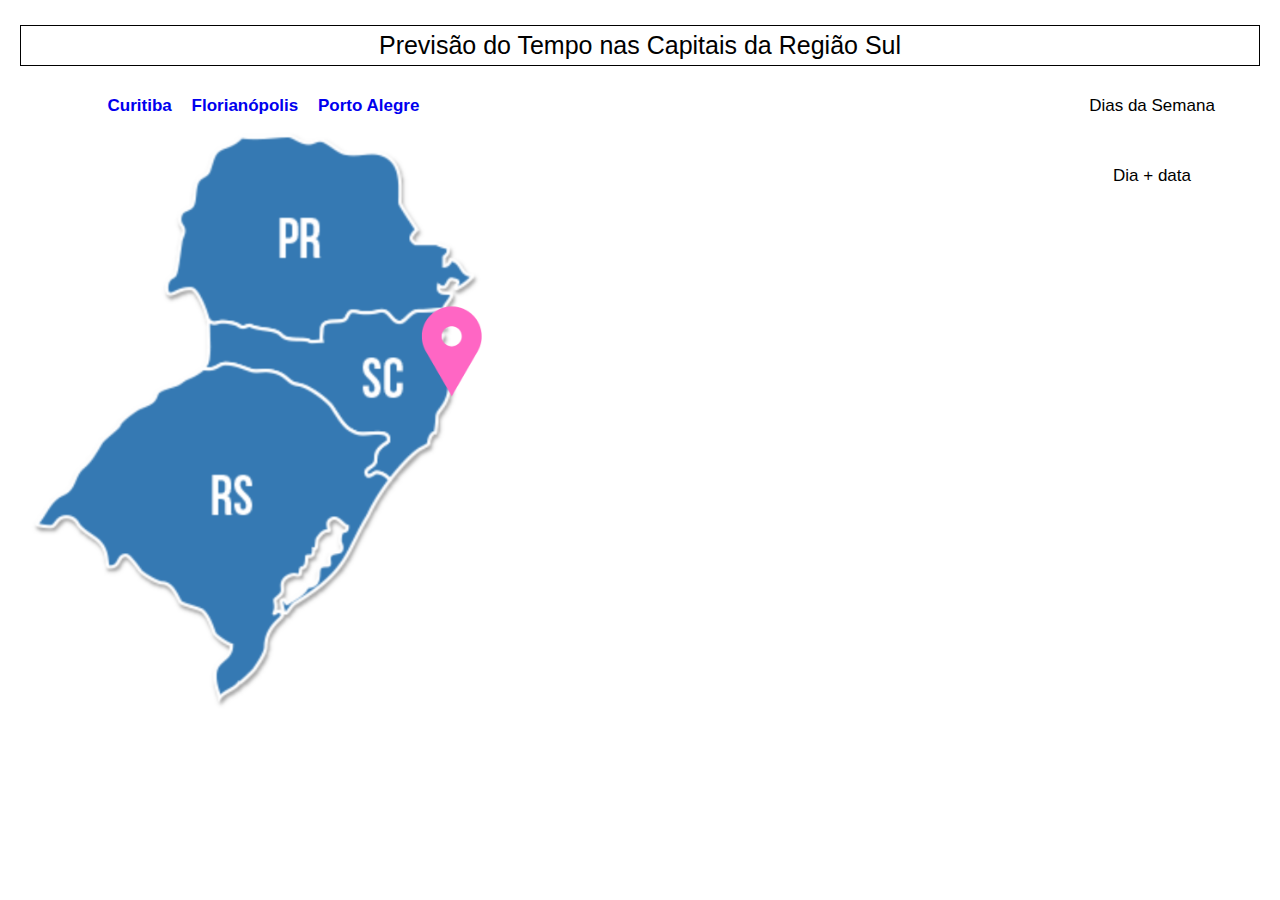
<file: index.html>
<!DOCTYPE html>
<html lang="en">

<head>
    <meta charset="UTF-8">
    <meta http-equiv="X-UA-Compatible" content="IE=edge">
    <meta name="viewport" content="width=device-width, initial-scale=1.0">
    <link rel="stylesheet" href="./assest/style.css">
    <title>Previsão do Tempo</title>
</head>

<body>
    <header class="header">
        <div class="cabecalho">
            <p class="titulo1">
                Previsão do Tempo nas Capitais da Região Sul
            </p>
        </div>
    </header>
    <main class="main">
        <div class="coluna1">
            <div class="coluna1Child">
                <div class="radio">
                    <a href="./assest/pageCurtiba.html" id="idCuritiba" class="link">Curitiba</a>
                    <a href="./index.html" id="idIndex" class="link">Florianópolis</a>
                    <a href="./assest/pagePortoAlegre.html" id="idPortoAlegre" class="link">Porto Alegre</a>
                    <!-- <input type="radio" class="selectRadio" name="nmCidade" id="idCuritiba">
                    <label for="idCuritiba">Curitiba</label>
                    <input type="radio" class="selectRadio" name="nmCidade" id="idFlorianopolis">
                    <label for="idFlorianopolis">Florianópolis</label>
                    <input type="radio" class="selectRadio" name="nmCidade" id="idPortoAlegre">
                    <label for="idPortoAlegre">Porto Alegre</label> -->
                </div>
                <div class="images">
                    <img class="imageCidade" src="./assest/images/FNL.png" alt="Foto da região sul com com pin em Florianópolis" >
                </div>
            </div>
        </div>
        <div class="coluna2">
            <div class="coluna2Child">
                <div class="nomeCidade">
                    <output class="nomeCidade" id="nomeCidade"></output>
                </div>
                <div class="divDataCidade">
                    <output class="dataCidade" id="dataCidade"></output>
                </div>
                <div class="conjunto1">
                    <div class="tempCidade">
                        <output class="tempCidade" id="tempCidade"></output>
                    </div>
                    <div class="imageTemp">
                        <img class="mainImage" src="./assest/images/sol.png" alt="Imagem Sol" id="idImageSol" hidden>
                        <img class="mainImage" src="./assest/images/chuva.png" alt="Imagem Chuva" id="idImageChuva" hidden>
                        <img class="mainImage" src="./assest/images/nublado.png" alt="Imagem Nublado" id="idImageNublado" hidden>
                        <img class="mainImage" src="./assest/images/solEnuvem.png" alt="Imagem Sol/Nuvem" id="idImageTempoLimpo" hidden>
                    </div>
                </div>
                <div class="maxMin">
                    <output class="tempCidadeMain" id="tempCidadeMax"></output>
                    <output class="tempCidadeMain" id="tempCidadeMin"></output>
                </div>
            </div>
        </div>
        <div class="coluna3">
            <div class="coluna3Child">
                <div class="pSemana">
                    <p class="fraseSemana">
                        Dias da Semana
                    </p>
                </div>
                <div class="diasSemana">
                    <div class="conjuntoSec">
                        <div class="nomeDia">
                            <output class="dataDiaSemana" id="dataDiaSemana1">Dia + data</output>
                        </div>
                        <div class="box">
                            <div class="boxImage">
                                <img class="secImage" src="./assest/images/sol.png" alt="Imagem Sol" id="idImageSol1" hidden>
                                <img class="secImage" src="./assest/images/chuva.png" alt="Imagem Chuva" id="idImageChuva1"
                                    hidden>
                                <img class="secImage" src="./assest/images/nublado.png" alt="Imagem Nublado" id="idImageNublado1"
                                    hidden>
                                <img class="secImage" src="./assest/images/solEnuvem.png" alt="Imagem Tempo Limpo"
                                    id="idImageTempoLimpo1" hidden>
                            </div>
                            <div class="infoSec">
                                <div class="max">
                                    <output class="tempCidadeMax" id="tempCidadeMax1"></output>
                                </div>
                                <div class="min">
                                    <output class="tempCidadeMin" id="tempCidadeMin1"></output>
                                </div>
                            </div>
                        </div>
                    </div>
                    <div class="conjuntoSec">
                        <div class="nomeDia">
                            <output class="dataDiaSemana" id="dataDiaSemana2"></output>
                        </div>
                        <div class="box">
                            <div class="boxImage">
                                <img class="secImage" src="./assest/images/sol.png" alt="Imagem Sol" id="idiImageSol2" hidden>
                                <img class="secImage" src="./assest/images/chuva.png" alt="Imagem Chuva" id="idImageChuva2" hidden>
                                <img class="secImage" src="./assest/images/nublado.png" alt="Imagem Nublado" id="idImageNublado2" hidden>
                                <img class="secImage" src="./assest/images/solEnuvem.png" alt="Imagem Sol/Nuvem" id="idImageTempoLimpo2" hidden>
                            </div>
                            <div class="infoSec">
                                <div class="max">
                                    <output class="tempCidadeMax" id="tempCidadeMax2"></output>
                                </div>
                                <div class="min">
                                    <output class="tempCidadeMin" id="tempCidadeMin2"></output>
                                </div>
                            </div>
                        </div>
                    </div>
                    <div class="conjuntoSec">
                        <div class="nomeDia">
                            <output class="dataDiaSemana" id="dataDiaSemana3"></output>
                        </div>
                        <div class="box">
                            <div class="boxImage">
                                <img class="secImage" src="./assest/images/sol.png" alt="Imagem Sol" id="idImageSol3" hidden>
                                <img class="secImage" src="./assest/images/chuva.png" alt="Imagem Chuva" id="idImageChuva3"
                                    hidden>
                                <img class="secImage" src="./assest/images/nublado.png" alt="Imagem Nublado" id="idImageNublado3"
                                    hidden>
                                <img class="secImage" src="./assest/images/solEnuvem.png" alt="Imagem Sol/Nuvem"
                                    id="idImageTempoLimpo3" hidden>
                            </div>
                            <div class="infoSec">
                                <div class="max">
                                    <output class="tempCidadeMax" id="tempCidadeMax3"></output>
                                </div>
                                <div class="min">
                                    <output class="tempCidadeMin" id="tempCidadeMin3"></output>
                                </div>
                            </div>
                        </div>
                    </div>
                    <div class="conjuntoSec">
                        <div class="nomeDia">
                            <output class="dataDiaSemana" id="dataDiaSemana4"></output>
                        </div>
                        <div class="box">
                            <div class="boxImage">
                                <img class="secImage" src="./assest/images/sol.png" alt="Imagem Sol" id="idImageSol4" hidden>
                                <img class="secImage" src="./assest/images/chuva.png" alt="Imagem Chuva" id="idImageChuva4" hidden>
                                <img class="secImage" src="./assest/images/nublado.png" alt="Imagem Nublado" id="idImageNublado4" hidden>
                                <img class="secImage" src="./assest/images/solEnuvem.png" alt="Imagem Sol/Nuvem" id="idImageTempoLimpo4" hidden>
                            </div>
                            <div class="infoSec">
                                <div class="max">
                                    <output class="tempCidadeMax" id="tempCidadeMax4"></output>
                                </div>
                                <div class="min">
                                    <output class="tempCidadeMin" id="tempCidadeMin4"></output>
                                </div>
                            </div>
                        </div>
                    </div>
                </div>
            </div>
        </div>
    </main>
</body>
<script>
    //415add6

    //https://api.hgbrasil.com/weather?woeid=90200648


    //API - Application Programing Interface
    //Endpoint - Endereço dentro do servidor 

    (function () {
        //AJAX
        var xhr = new XMLHttpRequest();

        xhr.open("GET", "https://api.hgbrasil.com/weather?format=json-cors&woeid=90200648")

        xhr.addEventListener("load", function () {
            var resposta = xhr.responseText;
            transformarTempo(resposta)
        })

        xhr.send()

        console.log()
    })()

    function transformarTempo(tempoJson) {
        //console.log(tempoJson);

        let tempoObj = JSON.parse(tempoJson);

        console.log(tempoObj.results);
        console.log(tempoObj.results.forecast[0]);
        // tempoObj.value.forEach(function(dados){
        //     diaHoje = tempoHoje + dados.date + "; "
        // })
        // console.log(diaHoje);

        //Coluna Princial
        document.getElementById("nomeCidade").value = tempoObj.results.city
        document.getElementById("dataCidade").value = tempoObj.results.forecast[0].date + " - " + tempoObj.results.forecast[0].weekday
        document.getElementById("tempCidade").value = tempoObj.results.temp + "ºC"
        document.getElementById("tempCidadeMax").value = tempoObj.results.forecast[0].max + "ºC"
        document.getElementById("tempCidadeMin").value = tempoObj.results.forecast[0].min + "ºC"

        if (tempoObj.results.forecast[0].description == "Tempo limpo") {
            document.getElementById("idImageTempoLimpo").hidden = false
        }
        if (tempoObj.results.forecast[0].description == "Tempo Nublado" || tempoObj.results.forecast[0].description == "Parcialmente nublado") {
            document.getElementById("idImageNublado").hidden = false
        }
        if (tempoObj.results.forecast[0].description == "Chuva" || tempoObj.results.forecast[0].description == "Chuvas esparsas") {
            document.getElementById("idImageChuva").hidden = false
        }
        if (tempoObj.results.forecast[0].description == "Ensolarado") {
            document.getElementById("idImageSol").hidden = false
        }

        //Coluna direta
        
        //Dia 1
            document.getElementById("dataDiaSemana1").value = tempoObj.results.forecast[1].date + " - " + tempoObj.results.forecast[1].weekday
            document.getElementById("tempCidadeMax1").value = tempoObj.results.forecast[1].max + "ºC"
            document.getElementById("tempCidadeMin1").value = tempoObj.results.forecast[1].min + "ºC"

            if (tempoObj.results.forecast[1].description == "Tempo limpo") {
                document.getElementById("idImageTempoLimpo1").hidden = false
            }
            if (tempoObj.results.forecast[1].description == "Tempo nublado" || tempoObj.results.forecast[1].description == "Parcialmente nublado") {
                document.getElementById("idImageNublado1").hidden = false
            }
            if (tempoObj.results.forecast[1].description == "Chuva" || tempoObj.results.forecast[1].description == "Chuvas esparsas") {
                document.getElementById("idImageChuva1").hidden = false
            }
            if (tempoObj.results.forecast[1].description == "Ensolarado") {
                document.getElementById("idImageSol1").hidden = false
            }

            //Dia 2
            document.getElementById("dataDiaSemana2").value = tempoObj.results.forecast[2].date + " - " + tempoObj.results.forecast[2].weekday
            document.getElementById("tempCidadeMax2").value = tempoObj.results.forecast[2].max + "ºC"
            document.getElementById("tempCidadeMin2").value = tempoObj.results.forecast[2].min + "ºC"

            if (tempoObj.results.forecast[2].description == "Tempo limpo") {
                document.getElementById("idImageTempoLimpo2").hidden = false
            }
            if (tempoObj.results.forecast[2].description == "Tempo nublado" || tempoObj.results.forecast[2].description == "Parcialmente nublado") {
                document.getElementById("idImageNublado2").hidden = false
            }
            if (tempoObj.results.forecast[2].description == "Chuva" || tempoObj.results.forecast[2].description == "Chuvas esparsas") {
                document.getElementById("idImageChuva2").hidden = false
            }
            if (tempoObj.results.forecast[2].description == "Ensolarado") {
                document.getElementById("idImageSol2").hidden = false
            }

            //Dia 3
            document.getElementById("dataDiaSemana3").value = tempoObj.results.forecast[3].date + " - " + tempoObj.results.forecast[3].weekday
            document.getElementById("tempCidadeMax3").value = tempoObj.results.forecast[3].max + "ºC"
            document.getElementById("tempCidadeMin3").value = tempoObj.results.forecast[3].min + "ºC"

            if (tempoObj.results.forecast[3].description == "Tempo limpo") {
                document.getElementById("idImageTempoLimpo3").hidden = false
            }
            if (tempoObj.results.forecast[3].description == "Tempo nublado" || tempoObj.results.forecast[3].description == "Parcialmente nublado") {
                document.getElementById("idImageNublado3").hidden = false
            }
            if (tempoObj.results.forecast[3].description == "Chuva" || tempoObj.results.forecast[3].description == "Chuvas esparsas") {
                document.getElementById("idImageChuva3").hidden = false
            }
            if (tempoObj.results.forecast[3].description == "Ensolarado") {
                document.getElementById("idImageSol3").hidden = false
            }

            //Dia 4
            document.getElementById("dataDiaSemana4").value = tempoObj.results.forecast[4].date + " - " + tempoObj.results.forecast[4].weekday
            document.getElementById("tempCidadeMax4").value = tempoObj.results.forecast[4].max + "ºC"
            document.getElementById("tempCidadeMin4").value = tempoObj.results.forecast[4].min + "ºC"

            if (tempoObj.results.forecast[4].description == "Tempo limpo") {
                document.getElementById("idImageTempoLimpo4").hidden = false
            }
            if (tempoObj.results.forecast[4].description == "Tempo ublado" || tempoObj.results.forecast[4].description == "Parcialmente nublado") {
                document.getElementById("idImageNublado4").hidden = false
            }
            if (tempoObj.results.forecast[4].description == "Chuva" || tempoObj.results.forecast[4].description == "Chuvas esparsas") {
                document.getElementById("idImageChuva4").hidden = false
            }
            if (tempoObj.results.forecast[4].description == "Ensolarado") {
                document.getElementById("idImageSol4").hidden = false
            }


    }
</script>

</html>
</file>
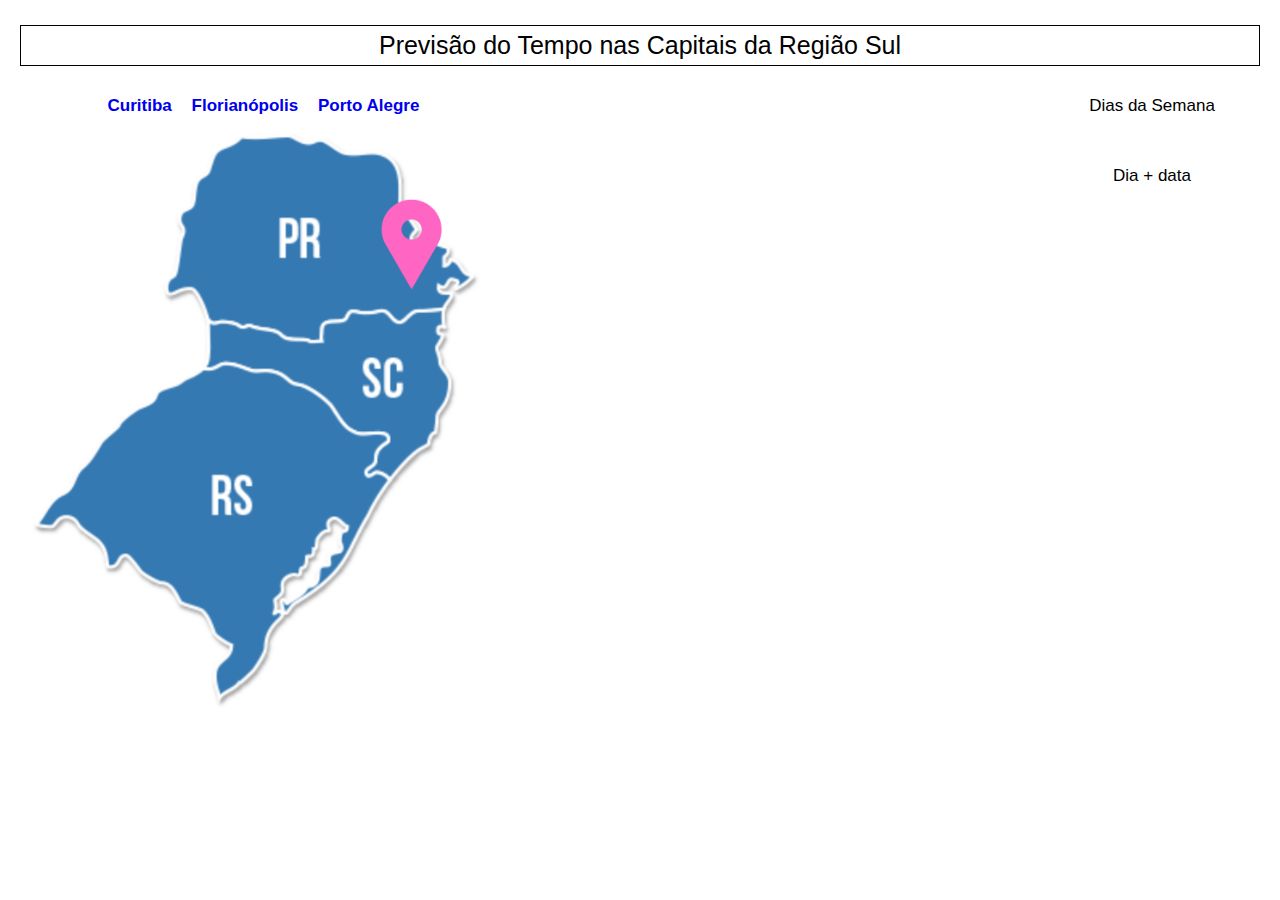
<file: pageCurtiba.html>
<!DOCTYPE html>
<html lang="en">

<head>
    <meta charset="UTF-8">
    <meta http-equiv="X-UA-Compatible" content="IE=edge">
    <meta name="viewport" content="width=device-width, initial-scale=1.0">
    <link rel="stylesheet" href="./style.css">
    <title>Previsão do Tempo</title>
</head>

<body>
    <header class="header">
        <div class="cabecalho">
            <p class="titulo1">
                Previsão do Tempo nas Capitais da Região Sul
            </p>
        </div>
    </header>
    <main class="main">
        <div class="coluna1">
            <div class="coluna1Child">
                <div class="radio">
                    <a href="./pageCurtiba.html" id="idCuritiba" class="link">Curitiba</a>
                    <a href="./index.html" id="idIndex" class="link">Florianópolis</a>
                    <a href="./pagePortoAlegre.html" id="idPortoAlegre" class="link">Porto Alegre</a>
                    <!-- <input type="radio" class="selectRadio" name="nmCidade" id="idCuritiba">
                    <label for="idCuritiba">Curitiba</label>
                    <input type="radio" class="selectRadio" name="nmCidade" id="idFlorianopolis">
                    <label for="idFlorianopolis">Florianópolis</label>
                    <input type="radio" class="selectRadio" name="nmCidade" id="idPortoAlegre">
                    <label for="idPortoAlegre">Porto Alegre</label> -->
                </div>
                <div class="images">
                    <img class="imageCidade" src="./images/CTB.png" alt="Foto da região sul com com pin em Florianópolis" >
                </div>
            </div>
        </div>
        <div class="coluna2">
            <div class="coluna2Child">
                <div class="nomeCidade">
                    <output class="nomeCidade" id="nomeCidade"></output>
                </div>
                <div class="divDataCidade">
                    <output class="dataCidade" id="dataCidade"></output>
                </div>
                <div class="conjunto1">
                    <div class="tempCidade">
                        <output class="tempCidade" id="tempCidade"></output>
                    </div>
                    <div class="imageTemp">
                        <img class="mainImage" src="./images/sol.png" alt="Imagem Sol" id="idImageSol" hidden>
                        <img class="mainImage" src="./images/chuva.png" alt="Imagem Chuva" id="idImageChuva" hidden>
                        <img class="mainImage" src="./images/nublado.png" alt="Imagem Nublado" id="idImageNublado" hidden>
                        <img class="mainImage" src="./images/solEnuvem.png" alt="Imagem Sol/Nuvem" id="idImageTempoLimpo" hidden>
                    </div>
                </div>
                <div class="maxMin">
                    <output class="tempCidadeMain" id="tempCidadeMax"></output>
                    <output class="tempCidadeMain" id="tempCidadeMin"></output>
                </div>
            </div>
        </div>
        <div class="coluna3">
            <div class="coluna3Child">
                <div class="pSemana">
                    <p class="fraseSemana">
                        Dias da Semana
                    </p>
                </div>
                <div class="diasSemana">
                    <div class="conjuntoSec">
                        <div class="nomeDia">
                            <output class="dataDiaSemana" id="dataDiaSemana1">Dia + data</output>
                        </div>
                        <div class="box">
                            <div class="boxImage">
                                <img class="secImage" src="./images/sol.png" alt="Imagem Sol" id="idImageSol1" hidden>
                                <img class="secImage" src="./images/chuva.png" alt="Imagem Chuva" id="idImageChuva1"
                                    hidden>
                                <img class="secImage" src="./images/nublado.png" alt="Imagem Nublado" id="idImageNublado1"
                                    hidden>
                                <img class="secImage" src="./images/solEnuvem.png" alt="Imagem Tempo Limpo"
                                    id="idImageTempoLimpo1" hidden>
                            </div>
                            <div class="infoSec">
                                <div class="max">
                                    <output class="tempCidadeMax" id="tempCidadeMax1"></output>
                                </div>
                                <div class="min">
                                    <output class="tempCidadeMin" id="tempCidadeMin1"></output>
                                </div>
                            </div>
                        </div>
                    </div>
                    <div class="conjuntoSec">
                        <div class="nomeDia">
                            <output class="dataDiaSemana" id="dataDiaSemana2"></output>
                        </div>
                        <div class="box">
                            <div class="boxImage">
                                <img class="secImage" src="./images/sol.png" alt="Imagem Sol" id="idiImageSol2" hidden>
                                <img class="secImage" src="./images/chuva.png" alt="Imagem Chuva" id="idImageChuva2" hidden>
                                <img class="secImage" src="./images/nublado.png" alt="Imagem Nublado" id="idImageNublado2" hidden>
                                <img class="secImage" src="./images/solEnuvem.png" alt="Imagem Sol/Nuvem" id="idImageTempoLimpo2" hidden>
                            </div>
                            <div class="infoSec">
                                <div class="max">
                                    <output class="tempCidadeMax" id="tempCidadeMax2"></output>
                                </div>
                                <div class="min">
                                    <output class="tempCidadeMin" id="tempCidadeMin2"></output>
                                </div>
                            </div>
                        </div>
                    </div>
                    <div class="conjuntoSec">
                        <div class="nomeDia">
                            <output class="dataDiaSemana" id="dataDiaSemana3"></output>
                        </div>
                        <div class="box">
                            <div class="boxImage">
                                <img class="secImage" src="./images/sol.png" alt="Imagem Sol" id="idImageSol3" hidden>
                                <img class="secImage" src="./images/chuva.png" alt="Imagem Chuva" id="idImageChuva3"
                                    hidden>
                                <img class="secImage" src="./images/nublado.png" alt="Imagem Nublado" id="idImageNublado3"
                                    hidden>
                                <img class="secImage" src="./images/solEnuvem.png" alt="Imagem Sol/Nuvem"
                                    id="idImageTempoLimpo3" hidden>
                            </div>
                            <div class="infoSec">
                                <div class="max">
                                    <output class="tempCidadeMax" id="tempCidadeMax3"></output>
                                </div>
                                <div class="min">
                                    <output class="tempCidadeMin" id="tempCidadeMin3"></output>
                                </div>
                            </div>
                        </div>
                    </div>
                    <div class="conjuntoSec">
                        <div class="nomeDia">
                            <output class="dataDiaSemana" id="dataDiaSemana4"></output>
                        </div>
                        <div class="box">
                            <div class="boxImage">
                                <img class="secImage" src="./images/sol.png" alt="Imagem Sol" id="idImageSol4" hidden>
                                <img class="secImage" src="./images/chuva.png" alt="Imagem Chuva" id="idImageChuva4" hidden>
                                <img class="secImage" src="./images/nublado.png" alt="Imagem Nublado" id="idImageNublado4" hidden>
                                <img class="secImage" src="./images/solEnuvem.png" alt="Imagem Sol/Nuvem" id="idImageTempoLimpo4" hidden>
                            </div>
                            <div class="infoSec">
                                <div class="max">
                                    <output class="tempCidadeMax" id="tempCidadeMax4"></output>
                                </div>
                                <div class="min">
                                    <output class="tempCidadeMin" id="tempCidadeMin4"></output>
                                </div>
                            </div>
                        </div>
                    </div>
                </div>
            </div>
        </div>
    </main>
</body>
<script>
    //415add6

    //https://api.hgbrasil.com/weather?woeid=90200648


    //API - Application Programing Interface
    //Endpoint - Endereço dentro do servidor 

    (function () {
        //AJAX
        var xhr = new XMLHttpRequest();

        xhr.open("GET", "https://api.hgbrasil.com/weather?format=json-cors&woeid=455822")

        xhr.addEventListener("load", function () {
            var resposta = xhr.responseText;
            transformarTempo(resposta)
        })

        xhr.send()

        console.log()
    })()

    function transformarTempo(tempoJson) {
        //console.log(tempoJson);

        let tempoObj = JSON.parse(tempoJson);

        console.log(tempoObj.results);
        console.log(tempoObj.results.forecast[0]);
        // tempoObj.value.forEach(function(dados){
        //     diaHoje = tempoHoje + dados.date + "; "
        // })
        // console.log(diaHoje);

        //Coluna Princial
        document.getElementById("nomeCidade").value = tempoObj.results.city
        document.getElementById("dataCidade").value = tempoObj.results.forecast[0].date + " - " + tempoObj.results.forecast[0].weekday
        document.getElementById("tempCidade").value = tempoObj.results.temp + "ºC"
        document.getElementById("tempCidadeMax").value = tempoObj.results.forecast[0].max + "ºC"
        document.getElementById("tempCidadeMin").value = tempoObj.results.forecast[0].min + "ºC"

        if (tempoObj.results.forecast[0].description == "Tempo limpo") {
            document.getElementById("idImageTempoLimpo").hidden = false
        }
        if (tempoObj.results.forecast[0].description == "Tempo Nublado" || tempoObj.results.forecast[0].description == "Parcialmente nublado") {
            document.getElementById("idImageNublado").hidden = false
        }
        if (tempoObj.results.forecast[0].description == "Chuva" || tempoObj.results.forecast[0].description == "Chuvas esparsas") {
            document.getElementById("idImageChuva").hidden = false
        }
        if (tempoObj.results.forecast[0].description == "Ensolarado") {
            document.getElementById("idImageSol").hidden = false
        }

        //Coluna direta
        
        //Dia 1
            document.getElementById("dataDiaSemana1").value = tempoObj.results.forecast[1].date + " - " + tempoObj.results.forecast[1].weekday
            document.getElementById("tempCidadeMax1").value = tempoObj.results.forecast[1].max + "ºC"
            document.getElementById("tempCidadeMin1").value = tempoObj.results.forecast[1].min + "ºC"

            if (tempoObj.results.forecast[1].description == "Tempo limpo") {
                document.getElementById("idImageTempoLimpo1").hidden = false
            }
            if (tempoObj.results.forecast[1].description == "Tempo nublado" || tempoObj.results.forecast[1].description == "Parcialmente nublado") {
                document.getElementById("idImageNublado1").hidden = false
            }
            if (tempoObj.results.forecast[1].description == "Chuva" || tempoObj.results.forecast[1].description == "Chuvas esparsas") {
                document.getElementById("idImageChuva1").hidden = false
            }
            if (tempoObj.results.forecast[1].description == "Ensolarado") {
                document.getElementById("idImageSol1").hidden = false
            }

            //Dia 2
            document.getElementById("dataDiaSemana2").value = tempoObj.results.forecast[2].date + " - " + tempoObj.results.forecast[2].weekday
            document.getElementById("tempCidadeMax2").value = tempoObj.results.forecast[2].max + "ºC"
            document.getElementById("tempCidadeMin2").value = tempoObj.results.forecast[2].min + "ºC"

            if (tempoObj.results.forecast[2].description == "Tempo limpo") {
                document.getElementById("idImageTempoLimpo2").hidden = false
            }
            if (tempoObj.results.forecast[2].description == "Tempo nublado" || tempoObj.results.forecast[2].description == "Parcialmente nublado") {
                document.getElementById("idImageNublado2").hidden = false
            }
            if (tempoObj.results.forecast[2].description == "Chuva" || tempoObj.results.forecast[2].description == "Chuvas esparsas") {
                document.getElementById("idImageChuva2").hidden = false
            }
            if (tempoObj.results.forecast[2].description == "Ensolarado") {
                document.getElementById("idImageSol2").hidden = false
            }

            //Dia 3
            document.getElementById("dataDiaSemana3").value = tempoObj.results.forecast[3].date + " - " + tempoObj.results.forecast[3].weekday
            document.getElementById("tempCidadeMax3").value = tempoObj.results.forecast[3].max + "ºC"
            document.getElementById("tempCidadeMin3").value = tempoObj.results.forecast[3].min + "ºC"

            if (tempoObj.results.forecast[3].description == "Tempo limpo") {
                document.getElementById("idImageTempoLimpo3").hidden = false
            }
            if (tempoObj.results.forecast[3].description == "Tempo nublado" || tempoObj.results.forecast[3].description == "Parcialmente nublado") {
                document.getElementById("idImageNublado3").hidden = false
            }
            if (tempoObj.results.forecast[3].description == "Chuva" || tempoObj.results.forecast[3].description == "Chuvas esparsas") {
                document.getElementById("idImageChuva3").hidden = false
            }
            if (tempoObj.results.forecast[3].description == "Ensolarado") {
                document.getElementById("idImageSol3").hidden = false
            }

            //Dia 4
            document.getElementById("dataDiaSemana4").value = tempoObj.results.forecast[4].date + " - " + tempoObj.results.forecast[4].weekday
            document.getElementById("tempCidadeMax4").value = tempoObj.results.forecast[4].max + "ºC"
            document.getElementById("tempCidadeMin4").value = tempoObj.results.forecast[4].min + "ºC"

            if (tempoObj.results.forecast[4].description == "Tempo limpo") {
                document.getElementById("idImageTempoLimpo4").hidden = false
            }
            if (tempoObj.results.forecast[4].description == "Tempo ublado" || tempoObj.results.forecast[4].description == "Parcialmente nublado") {
                document.getElementById("idImageNublado4").hidden = false
            }
            if (tempoObj.results.forecast[4].description == "Chuva" || tempoObj.results.forecast[4].description == "Chuvas esparsas") {
                document.getElementById("idImageChuva4").hidden = false
            }
            if (tempoObj.results.forecast[4].description == "Ensolarado") {
                document.getElementById("idImageSol4").hidden = false
            }


    }
</script>

</html>
</file>
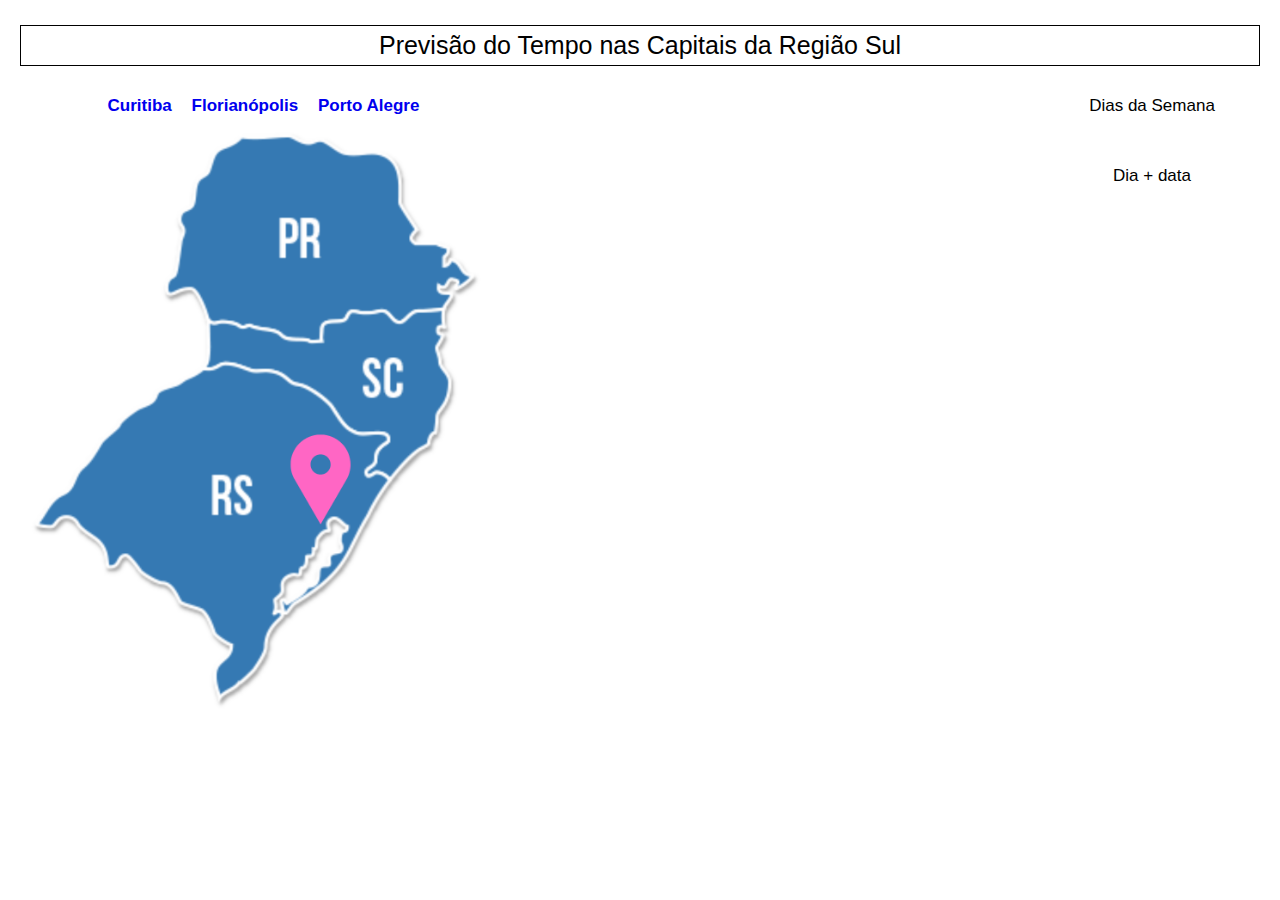
<file: pagePortoAlegre.html>
<!DOCTYPE html>
<html lang="en">

<head>
    <meta charset="UTF-8">
    <meta http-equiv="X-UA-Compatible" content="IE=edge">
    <meta name="viewport" content="width=device-width, initial-scale=1.0">
    <link rel="stylesheet" href="./style.css">
    <title>Previsão do Tempo</title>
</head>

<body>
    <header class="header">
        <div class="cabecalho">
            <p class="titulo1">
                Previsão do Tempo nas Capitais da Região Sul
            </p>
        </div>
    </header>
    <main class="main">
        <div class="coluna1">
            <div class="coluna1Child">
                <div class="radio">
                    <a href="./pageCurtiba.html" id="idCuritiba" class="link">Curitiba</a>
                    <a href="./index.html" id="idIndex" class="link">Florianópolis</a>
                    <a href="./pagePortoAlegre.html" id="idPortoAlegre" class="link">Porto Alegre</a>
                    <!-- <input type="radio" class="selectRadio" name="nmCidade" id="idCuritiba">
                    <label for="idCuritiba">Curitiba</label>
                    <input type="radio" class="selectRadio" name="nmCidade" id="idFlorianopolis">
                    <label for="idFlorianopolis">Florianópolis</label>
                    <input type="radio" class="selectRadio" name="nmCidade" id="idPortoAlegre">
                    <label for="idPortoAlegre">Porto Alegre</label> -->
                </div>
                <div class="images">
                    <img class="imageCidade" src="./images/RS.png" alt="Foto da região sul com com pin em Florianópolis" >
                </div>
            </div>
        </div>
        <div class="coluna2">
            <div class="coluna2Child">
                <div class="nomeCidade">
                    <output class="nomeCidade" id="nomeCidade"></output>
                </div>
                <div class="divDataCidade">
                    <output class="dataCidade" id="dataCidade"></output>
                </div>
                <div class="conjunto1">
                    <div class="tempCidade">
                        <output class="tempCidade" id="tempCidade"></output>
                    </div>
                    <div class="imageTemp">
                        <img class="mainImage" src="./images/sol.png" alt="Imagem Sol" id="idImageSol" hidden>
                        <img class="mainImage" src="./images/chuva.png" alt="Imagem Chuva" id="idImageChuva" hidden>
                        <img class="mainImage" src="./images/nublado.png" alt="Imagem Nublado" id="idImageNublado" hidden>
                        <img class="mainImage" src="./images/solEnuvem.png" alt="Imagem Sol/Nuvem" id="idImageTempoLimpo" hidden>
                    </div>
                </div>
                <div class="maxMin">
                    <output class="tempCidadeMain" id="tempCidadeMax"></output>
                    <output class="tempCidadeMain" id="tempCidadeMin"></output>
                </div>
            </div>
        </div>
        <div class="coluna3">
            <div class="coluna3Child">
                <div class="pSemana">
                    <p class="fraseSemana">
                        Dias da Semana
                    </p>
                </div>
                <div class="diasSemana">
                    <div class="conjuntoSec">
                        <div class="nomeDia">
                            <output class="dataDiaSemana" id="dataDiaSemana1">Dia + data</output>
                        </div>
                        <div class="box">
                            <div class="boxImage">
                                <img class="secImage" src="./images/sol.png" alt="Imagem Sol" id="idImageSol1" hidden>
                                <img class="secImage" src="./images/chuva.png" alt="Imagem Chuva" id="idImageChuva1"
                                    hidden>
                                <img class="secImage" src="./images/nublado.png" alt="Imagem Nublado" id="idImageNublado1"
                                    hidden>
                                <img class="secImage" src="./images/solEnuvem.png" alt="Imagem Tempo Limpo"
                                    id="idImageTempoLimpo1" hidden>
                            </div>
                            <div class="infoSec">
                                <div class="max">
                                    <output class="tempCidadeMax" id="tempCidadeMax1"></output>
                                </div>
                                <div class="min">
                                    <output class="tempCidadeMin" id="tempCidadeMin1"></output>
                                </div>
                            </div>
                        </div>
                    </div>
                    <div class="conjuntoSec">
                        <div class="nomeDia">
                            <output class="dataDiaSemana" id="dataDiaSemana2"></output>
                        </div>
                        <div class="box">
                            <div class="boxImage">
                                <img class="secImage" src="./images/sol.png" alt="Imagem Sol" id="idiImageSol2" hidden>
                                <img class="secImage" src="./images/chuva.png" alt="Imagem Chuva" id="idImageChuva2" hidden>
                                <img class="secImage" src="./images/nublado.png" alt="Imagem Nublado" id="idImageNublado2" hidden>
                                <img class="secImage" src="./images/solEnuvem.png" alt="Imagem Sol/Nuvem" id="idImageTempoLimpo2" hidden>
                            </div>
                            <div class="infoSec">
                                <div class="max">
                                    <output class="tempCidadeMax" id="tempCidadeMax2"></output>
                                </div>
                                <div class="min">
                                    <output class="tempCidadeMin" id="tempCidadeMin2"></output>
                                </div>
                            </div>
                        </div>
                    </div>
                    <div class="conjuntoSec">
                        <div class="nomeDia">
                            <output class="dataDiaSemana" id="dataDiaSemana3"></output>
                        </div>
                        <div class="box">
                            <div class="boxImage">
                                <img class="secImage" src="./images/sol.png" alt="Imagem Sol" id="idImageSol3" hidden>
                                <img class="secImage" src="./images/chuva.png" alt="Imagem Chuva" id="idImageChuva3"
                                    hidden>
                                <img class="secImage" src="./images/nublado.png" alt="Imagem Nublado" id="idImageNublado3"
                                    hidden>
                                <img class="secImage" src="./images/solEnuvem.png" alt="Imagem Sol/Nuvem"
                                    id="idImageTempoLimpo3" hidden>
                            </div>
                            <div class="infoSec">
                                <div class="max">
                                    <output class="tempCidadeMax" id="tempCidadeMax3"></output>
                                </div>
                                <div class="min">
                                    <output class="tempCidadeMin" id="tempCidadeMin3"></output>
                                </div>
                            </div>
                        </div>
                    </div>
                    <div class="conjuntoSec">
                        <div class="nomeDia">
                            <output class="dataDiaSemana" id="dataDiaSemana4"></output>
                        </div>
                        <div class="box">
                            <div class="boxImage">
                                <img class="secImage" src="./images/sol.png" alt="Imagem Sol" id="idImageSol4" hidden>
                                <img class="secImage" src="./images/chuva.png" alt="Imagem Chuva" id="idImageChuva4" hidden>
                                <img class="secImage" src="./images/nublado.png" alt="Imagem Nublado" id="idImageNublado4" hidden>
                                <img class="secImage" src="./images/solEnuvem.png" alt="Imagem Sol/Nuvem" id="idImageTempoLimpo4" hidden>
                            </div>
                            <div class="infoSec">
                                <div class="max">
                                    <output class="tempCidadeMax" id="tempCidadeMax4"></output>
                                </div>
                                <div class="min">
                                    <output class="tempCidadeMin" id="tempCidadeMin4"></output>
                                </div>
                            </div>
                        </div>
                    </div>
                </div>
            </div>
        </div>
    </main>
</body>
<script>
    //415add6

    //https://api.hgbrasil.com/weather?woeid=90200648


    //API - Application Programing Interface
    //Endpoint - Endereço dentro do servidor 
    (function () {
        //AJAX
        var xhr = new XMLHttpRequest();

        xhr.open("GET", "https://api.hgbrasil.com/weather?format=json-cors&woeid=455823")

        xhr.addEventListener("load", function () {
            var resposta = xhr.responseText;
            transformarTempo(resposta)
        })

        xhr.send()

        console.log()
    })()


    function transformarTempo(tempoJson) {
        //console.log(tempoJson);

        let tempoObj = JSON.parse(tempoJson);

        console.log(tempoObj.results);
        console.log(tempoObj.results.forecast[0]);
        // tempoObj.value.forEach(function(dados){
        //     diaHoje = tempoHoje + dados.date + "; "
        // })
        // console.log(diaHoje);

        //Coluna Princial
        document.getElementById("nomeCidade").value = tempoObj.results.city
        document.getElementById("dataCidade").value = tempoObj.results.forecast[0].date + " - " + tempoObj.results.forecast[0].weekday
        document.getElementById("tempCidade").value = tempoObj.results.temp + "ºC"
        document.getElementById("tempCidadeMax").value = tempoObj.results.forecast[0].max + "ºC"
        document.getElementById("tempCidadeMin").value = tempoObj.results.forecast[0].min + "ºC"

        if (tempoObj.results.forecast[0].description == "Tempo limpo") {
            document.getElementById("idImageTempoLimpo").hidden = false
        }
        if (tempoObj.results.forecast[0].description == "Tempo Nublado" || tempoObj.results.forecast[0].description == "Parcialmente nublado") {
            document.getElementById("idImageNublado").hidden = false
        }
        if (tempoObj.results.forecast[0].description == "Chuva" || tempoObj.results.forecast[0].description == "Chuvas esparsas") {
            document.getElementById("idImageChuva").hidden = false
        }
        if (tempoObj.results.forecast[0].description == "Ensolarado") {
            document.getElementById("idImageSol").hidden = false
        }

        //Coluna direta
        
        //Dia 1
            document.getElementById("dataDiaSemana1").value = tempoObj.results.forecast[1].date + " - " + tempoObj.results.forecast[1].weekday
            document.getElementById("tempCidadeMax1").value = tempoObj.results.forecast[1].max + "ºC"
            document.getElementById("tempCidadeMin1").value = tempoObj.results.forecast[1].min + "ºC"

            if (tempoObj.results.forecast[1].description == "Tempo limpo") {
                document.getElementById("idImageTempoLimpo1").hidden = false
            }
            if (tempoObj.results.forecast[1].description == "Tempo nublado" || tempoObj.results.forecast[1].description == "Parcialmente nublado") {
                document.getElementById("idImageNublado1").hidden = false
            }
            if (tempoObj.results.forecast[1].description == "Chuva" || tempoObj.results.forecast[1].description == "Chuvas esparsas") {
                document.getElementById("idImageChuva1").hidden = false
            }
            if (tempoObj.results.forecast[1].description == "Ensolarado") {
                document.getElementById("idImageSol1").hidden = false
            }

            //Dia 2
            document.getElementById("dataDiaSemana2").value = tempoObj.results.forecast[2].date + " - " + tempoObj.results.forecast[2].weekday
            document.getElementById("tempCidadeMax2").value = tempoObj.results.forecast[2].max + "ºC"
            document.getElementById("tempCidadeMin2").value = tempoObj.results.forecast[2].min + "ºC"

            if (tempoObj.results.forecast[2].description == "Tempo limpo") {
                document.getElementById("idImageTempoLimpo2").hidden = false
            }
            if (tempoObj.results.forecast[2].description == "Tempo nublado" || tempoObj.results.forecast[2].description == "Parcialmente nublado") {
                document.getElementById("idImageNublado2").hidden = false
            }
            if (tempoObj.results.forecast[2].description == "Chuva" || tempoObj.results.forecast[2].description == "Chuvas esparsas") {
                document.getElementById("idImageChuva2").hidden = false
            }
            if (tempoObj.results.forecast[2].description == "Ensolarado") {
                document.getElementById("idImageSol2").hidden = false
            }

            //Dia 3
            document.getElementById("dataDiaSemana3").value = tempoObj.results.forecast[3].date + " - " + tempoObj.results.forecast[3].weekday
            document.getElementById("tempCidadeMax3").value = tempoObj.results.forecast[3].max + "ºC"
            document.getElementById("tempCidadeMin3").value = tempoObj.results.forecast[3].min + "ºC"

            if (tempoObj.results.forecast[3].description == "Tempo limpo") {
                document.getElementById("idImageTempoLimpo3").hidden = false
            }
            if (tempoObj.results.forecast[3].description == "Tempo nublado" || tempoObj.results.forecast[3].description == "Parcialmente nublado") {
                document.getElementById("idImageNublado3").hidden = false
            }
            if (tempoObj.results.forecast[3].description == "Chuva" || tempoObj.results.forecast[3].description == "Chuvas esparsas") {
                document.getElementById("idImageChuva3").hidden = false
            }
            if (tempoObj.results.forecast[3].description == "Ensolarado") {
                document.getElementById("idImageSol3").hidden = false
            }

            //Dia 4
            document.getElementById("dataDiaSemana4").value = tempoObj.results.forecast[4].date + " - " + tempoObj.results.forecast[4].weekday
            document.getElementById("tempCidadeMax4").value = tempoObj.results.forecast[4].max + "ºC"
            document.getElementById("tempCidadeMin4").value = tempoObj.results.forecast[4].min + "ºC"

            if (tempoObj.results.forecast[4].description == "Tempo limpo") {
                document.getElementById("idImageTempoLimpo4").hidden = false
            }
            if (tempoObj.results.forecast[4].description == "Tempo ublado" || tempoObj.results.forecast[4].description == "Parcialmente nublado") {
                document.getElementById("idImageNublado4").hidden = false
            }
            if (tempoObj.results.forecast[4].description == "Chuva" || tempoObj.results.forecast[4].description == "Chuvas esparsas") {
                document.getElementById("idImageChuva4").hidden = false
            }
            if (tempoObj.results.forecast[4].description == "Ensolarado") {
                document.getElementById("idImageSol4").hidden = false
            }


    }
</script>

</html>
</file>
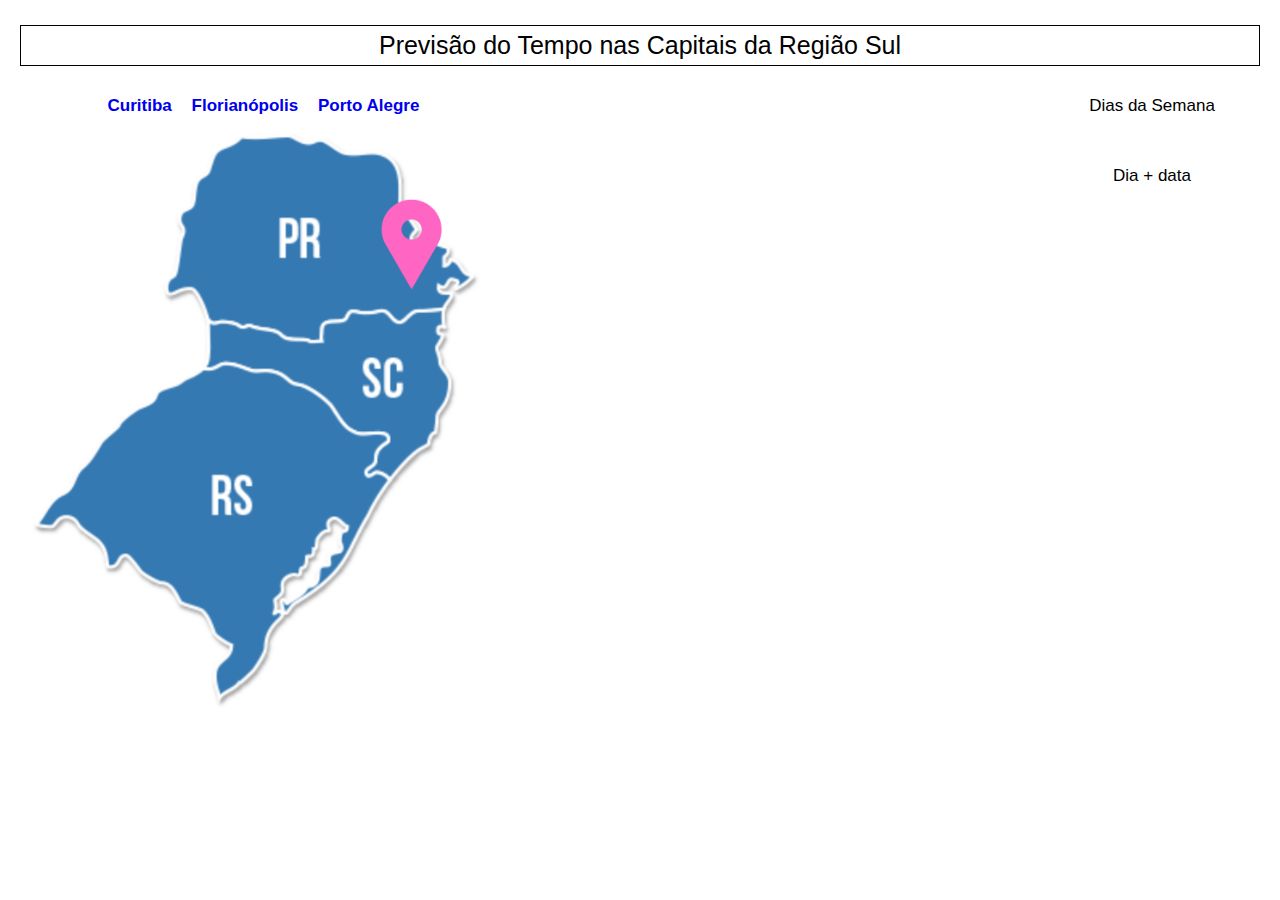
<file: assest/pageCurtiba.html>
<!DOCTYPE html>
<html lang="en">

<head>
    <meta charset="UTF-8">
    <meta http-equiv="X-UA-Compatible" content="IE=edge">
    <meta name="viewport" content="width=device-width, initial-scale=1.0">
    <link rel="stylesheet" href="./style.css">
    <title>Previsão do Tempo</title>
</head>

<body>
    <header class="header">
        <div class="cabecalho">
            <p class="titulo1">
                Previsão do Tempo nas Capitais da Região Sul
            </p>
        </div>
    </header>
    <main class="main">
        <div class="coluna1">
            <div class="coluna1Child">
                <div class="radio">
                    <a href="./pageCurtiba.html" id="idCuritiba" class="link">Curitiba</a>
                    <a href="../index.html" id="idIndex" class="link">Florianópolis</a>
                    <a href="./pagePortoAlegre.html" id="idPortoAlegre" class="link">Porto Alegre</a>
                    <!-- <input type="radio" class="selectRadio" name="nmCidade" id="idCuritiba">
                    <label for="idCuritiba">Curitiba</label>
                    <input type="radio" class="selectRadio" name="nmCidade" id="idFlorianopolis">
                    <label for="idFlorianopolis">Florianópolis</label>
                    <input type="radio" class="selectRadio" name="nmCidade" id="idPortoAlegre">
                    <label for="idPortoAlegre">Porto Alegre</label> -->
                </div>
                <div class="images">
                    <img class="imageCidade" src="./images/CTB.png" alt="Foto da região sul com com pin em Florianópolis" >
                </div>
            </div>
        </div>
        <div class="coluna2">
            <div class="coluna2Child">
                <div class="nomeCidade">
                    <output class="nomeCidade" id="nomeCidade"></output>
                </div>
                <div class="divDataCidade">
                    <output class="dataCidade" id="dataCidade"></output>
                </div>
                <div class="conjunto1">
                    <div class="tempCidade">
                        <output class="tempCidade" id="tempCidade"></output>
                    </div>
                    <div class="imageTemp">
                        <img class="mainImage" src="./images/sol.png" alt="Imagem Sol" id="idImageSol" hidden>
                        <img class="mainImage" src="./images/chuva.png" alt="Imagem Chuva" id="idImageChuva" hidden>
                        <img class="mainImage" src="./images/nublado.png" alt="Imagem Nublado" id="idImageNublado" hidden>
                        <img class="mainImage" src="./images/solEnuvem.png" alt="Imagem Sol/Nuvem" id="idImageTempoLimpo" hidden>
                    </div>
                </div>
                <div class="maxMin">
                    <output class="tempCidadeMain" id="tempCidadeMax"></output>
                    <output class="tempCidadeMain" id="tempCidadeMin"></output>
                </div>
            </div>
        </div>
        <div class="coluna3">
            <div class="coluna3Child">
                <div class="pSemana">
                    <p class="fraseSemana">
                        Dias da Semana
                    </p>
                </div>
                <div class="diasSemana">
                    <div class="conjuntoSec">
                        <div class="nomeDia">
                            <output class="dataDiaSemana" id="dataDiaSemana1">Dia + data</output>
                        </div>
                        <div class="box">
                            <div class="boxImage">
                                <img class="secImage" src="./images/sol.png" alt="Imagem Sol" id="idImageSol1" hidden>
                                <img class="secImage" src="./images/chuva.png" alt="Imagem Chuva" id="idImageChuva1"
                                    hidden>
                                <img class="secImage" src="./images/nublado.png" alt="Imagem Nublado" id="idImageNublado1"
                                    hidden>
                                <img class="secImage" src="./images/solEnuvem.png" alt="Imagem Tempo Limpo"
                                    id="idImageTempoLimpo1" hidden>
                            </div>
                            <div class="infoSec">
                                <div class="max">
                                    <output class="tempCidadeMax" id="tempCidadeMax1"></output>
                                </div>
                                <div class="min">
                                    <output class="tempCidadeMin" id="tempCidadeMin1"></output>
                                </div>
                            </div>
                        </div>
                    </div>
                    <div class="conjuntoSec">
                        <div class="nomeDia">
                            <output class="dataDiaSemana" id="dataDiaSemana2"></output>
                        </div>
                        <div class="box">
                            <div class="boxImage">
                                <img class="secImage" src="./images/sol.png" alt="Imagem Sol" id="idiImageSol2" hidden>
                                <img class="secImage" src="./images/chuva.png" alt="Imagem Chuva" id="idImageChuva2" hidden>
                                <img class="secImage" src="./images/nublado.png" alt="Imagem Nublado" id="idImageNublado2" hidden>
                                <img class="secImage" src="./images/solEnuvem.png" alt="Imagem Sol/Nuvem" id="idImageTempoLimpo2" hidden>
                            </div>
                            <div class="infoSec">
                                <div class="max">
                                    <output class="tempCidadeMax" id="tempCidadeMax2"></output>
                                </div>
                                <div class="min">
                                    <output class="tempCidadeMin" id="tempCidadeMin2"></output>
                                </div>
                            </div>
                        </div>
                    </div>
                    <div class="conjuntoSec">
                        <div class="nomeDia">
                            <output class="dataDiaSemana" id="dataDiaSemana3"></output>
                        </div>
                        <div class="box">
                            <div class="boxImage">
                                <img class="secImage" src="./images/sol.png" alt="Imagem Sol" id="idImageSol3" hidden>
                                <img class="secImage" src="./images/chuva.png" alt="Imagem Chuva" id="idImageChuva3"
                                    hidden>
                                <img class="secImage" src="./images/nublado.png" alt="Imagem Nublado" id="idImageNublado3"
                                    hidden>
                                <img class="secImage" src="./images/solEnuvem.png" alt="Imagem Sol/Nuvem"
                                    id="idImageTempoLimpo3" hidden>
                            </div>
                            <div class="infoSec">
                                <div class="max">
                                    <output class="tempCidadeMax" id="tempCidadeMax3"></output>
                                </div>
                                <div class="min">
                                    <output class="tempCidadeMin" id="tempCidadeMin3"></output>
                                </div>
                            </div>
                        </div>
                    </div>
                    <div class="conjuntoSec">
                        <div class="nomeDia">
                            <output class="dataDiaSemana" id="dataDiaSemana4"></output>
                        </div>
                        <div class="box">
                            <div class="boxImage">
                                <img class="secImage" src="./images/sol.png" alt="Imagem Sol" id="idImageSol4" hidden>
                                <img class="secImage" src="./images/chuva.png" alt="Imagem Chuva" id="idImageChuva4" hidden>
                                <img class="secImage" src="./images/nublado.png" alt="Imagem Nublado" id="idImageNublado4" hidden>
                                <img class="secImage" src="./images/solEnuvem.png" alt="Imagem Sol/Nuvem" id="idImageTempoLimpo4" hidden>
                            </div>
                            <div class="infoSec">
                                <div class="max">
                                    <output class="tempCidadeMax" id="tempCidadeMax4"></output>
                                </div>
                                <div class="min">
                                    <output class="tempCidadeMin" id="tempCidadeMin4"></output>
                                </div>
                            </div>
                        </div>
                    </div>
                </div>
            </div>
        </div>
    </main>
</body>
<script>
    //415add6

    //https://api.hgbrasil.com/weather?woeid=90200648


    //API - Application Programing Interface
    //Endpoint - Endereço dentro do servidor 

    (function () {
        //AJAX
        var xhr = new XMLHttpRequest();

        xhr.open("GET", "https://api.hgbrasil.com/weather?format=json-cors&woeid=455822")

        xhr.addEventListener("load", function () {
            var resposta = xhr.responseText;
            transformarTempo(resposta)
        })

        xhr.send()

        console.log()
    })()

    function transformarTempo(tempoJson) {
        //console.log(tempoJson);

        let tempoObj = JSON.parse(tempoJson);

        console.log(tempoObj.results);
        console.log(tempoObj.results.forecast[0]);
        // tempoObj.value.forEach(function(dados){
        //     diaHoje = tempoHoje + dados.date + "; "
        // })
        // console.log(diaHoje);

        //Coluna Princial
        document.getElementById("nomeCidade").value = tempoObj.results.city
        document.getElementById("dataCidade").value = tempoObj.results.forecast[0].date + " - " + tempoObj.results.forecast[0].weekday
        document.getElementById("tempCidade").value = tempoObj.results.temp + "ºC"
        document.getElementById("tempCidadeMax").value = tempoObj.results.forecast[0].max + "ºC"
        document.getElementById("tempCidadeMin").value = tempoObj.results.forecast[0].min + "ºC"

        if (tempoObj.results.forecast[0].description == "Tempo limpo") {
            document.getElementById("idImageTempoLimpo").hidden = false
        }
        if (tempoObj.results.forecast[0].description == "Tempo Nublado" || tempoObj.results.forecast[0].description == "Parcialmente nublado") {
            document.getElementById("idImageNublado").hidden = false
        }
        if (tempoObj.results.forecast[0].description == "Chuva" || tempoObj.results.forecast[0].description == "Chuvas esparsas") {
            document.getElementById("idImageChuva").hidden = false
        }
        if (tempoObj.results.forecast[0].description == "Ensolarado") {
            document.getElementById("idImageSol").hidden = false
        }

        //Coluna direta
        
        //Dia 1
            document.getElementById("dataDiaSemana1").value = tempoObj.results.forecast[1].date + " - " + tempoObj.results.forecast[1].weekday
            document.getElementById("tempCidadeMax1").value = tempoObj.results.forecast[1].max + "ºC"
            document.getElementById("tempCidadeMin1").value = tempoObj.results.forecast[1].min + "ºC"

            if (tempoObj.results.forecast[1].description == "Tempo limpo") {
                document.getElementById("idImageTempoLimpo1").hidden = false
            }
            if (tempoObj.results.forecast[1].description == "Tempo nublado" || tempoObj.results.forecast[1].description == "Parcialmente nublado") {
                document.getElementById("idImageNublado1").hidden = false
            }
            if (tempoObj.results.forecast[1].description == "Chuva" || tempoObj.results.forecast[1].description == "Chuvas esparsas") {
                document.getElementById("idImageChuva1").hidden = false
            }
            if (tempoObj.results.forecast[1].description == "Ensolarado") {
                document.getElementById("idImageSol1").hidden = false
            }

            //Dia 2
            document.getElementById("dataDiaSemana2").value = tempoObj.results.forecast[2].date + " - " + tempoObj.results.forecast[2].weekday
            document.getElementById("tempCidadeMax2").value = tempoObj.results.forecast[2].max + "ºC"
            document.getElementById("tempCidadeMin2").value = tempoObj.results.forecast[2].min + "ºC"

            if (tempoObj.results.forecast[2].description == "Tempo limpo") {
                document.getElementById("idImageTempoLimpo2").hidden = false
            }
            if (tempoObj.results.forecast[2].description == "Tempo nublado" || tempoObj.results.forecast[2].description == "Parcialmente nublado") {
                document.getElementById("idImageNublado2").hidden = false
            }
            if (tempoObj.results.forecast[2].description == "Chuva" || tempoObj.results.forecast[2].description == "Chuvas esparsas") {
                document.getElementById("idImageChuva2").hidden = false
            }
            if (tempoObj.results.forecast[2].description == "Ensolarado") {
                document.getElementById("idImageSol2").hidden = false
            }

            //Dia 3
            document.getElementById("dataDiaSemana3").value = tempoObj.results.forecast[3].date + " - " + tempoObj.results.forecast[3].weekday
            document.getElementById("tempCidadeMax3").value = tempoObj.results.forecast[3].max + "ºC"
            document.getElementById("tempCidadeMin3").value = tempoObj.results.forecast[3].min + "ºC"

            if (tempoObj.results.forecast[3].description == "Tempo limpo") {
                document.getElementById("idImageTempoLimpo3").hidden = false
            }
            if (tempoObj.results.forecast[3].description == "Tempo nublado" || tempoObj.results.forecast[3].description == "Parcialmente nublado") {
                document.getElementById("idImageNublado3").hidden = false
            }
            if (tempoObj.results.forecast[3].description == "Chuva" || tempoObj.results.forecast[3].description == "Chuvas esparsas") {
                document.getElementById("idImageChuva3").hidden = false
            }
            if (tempoObj.results.forecast[3].description == "Ensolarado") {
                document.getElementById("idImageSol3").hidden = false
            }

            //Dia 4
            document.getElementById("dataDiaSemana4").value = tempoObj.results.forecast[4].date + " - " + tempoObj.results.forecast[4].weekday
            document.getElementById("tempCidadeMax4").value = tempoObj.results.forecast[4].max + "ºC"
            document.getElementById("tempCidadeMin4").value = tempoObj.results.forecast[4].min + "ºC"

            if (tempoObj.results.forecast[4].description == "Tempo limpo") {
                document.getElementById("idImageTempoLimpo4").hidden = false
            }
            if (tempoObj.results.forecast[4].description == "Tempo ublado" || tempoObj.results.forecast[4].description == "Parcialmente nublado") {
                document.getElementById("idImageNublado4").hidden = false
            }
            if (tempoObj.results.forecast[4].description == "Chuva" || tempoObj.results.forecast[4].description == "Chuvas esparsas") {
                document.getElementById("idImageChuva4").hidden = false
            }
            if (tempoObj.results.forecast[4].description == "Ensolarado") {
                document.getElementById("idImageSol4").hidden = false
            }


    }
</script>

</html>
</file>
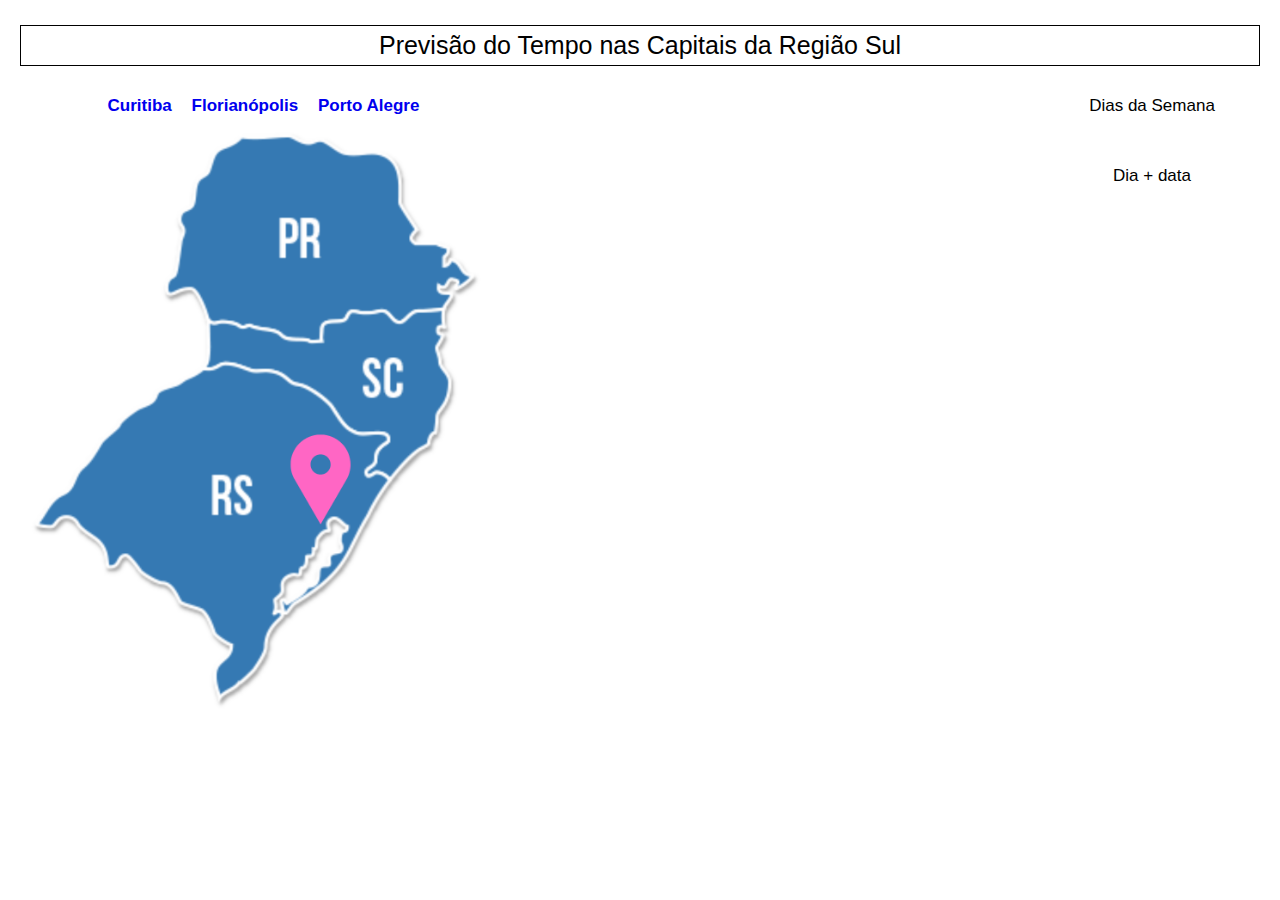
<file: assest/pagePortoAlegre.html>
<!DOCTYPE html>
<html lang="en">

<head>
    <meta charset="UTF-8">
    <meta http-equiv="X-UA-Compatible" content="IE=edge">
    <meta name="viewport" content="width=device-width, initial-scale=1.0">
    <link rel="stylesheet" href="./style.css">
    <title>Previsão do Tempo</title>
</head>

<body>
    <header class="header">
        <div class="cabecalho">
            <p class="titulo1">
                Previsão do Tempo nas Capitais da Região Sul
            </p>
        </div>
    </header>
    <main class="main">
        <div class="coluna1">
            <div class="coluna1Child">
                <div class="radio">
                    <a href="./pageCurtiba.html" id="idCuritiba" class="link">Curitiba</a>
                    <a href="../index.html" id="idIndex" class="link">Florianópolis</a>
                    <a href="./pagePortoAlegre.html" id="idPortoAlegre" class="link">Porto Alegre</a>
                    <!-- <input type="radio" class="selectRadio" name="nmCidade" id="idCuritiba">
                    <label for="idCuritiba">Curitiba</label>
                    <input type="radio" class="selectRadio" name="nmCidade" id="idFlorianopolis">
                    <label for="idFlorianopolis">Florianópolis</label>
                    <input type="radio" class="selectRadio" name="nmCidade" id="idPortoAlegre">
                    <label for="idPortoAlegre">Porto Alegre</label> -->
                </div>
                <div class="images">
                    <img class="imageCidade" src="./images/RS.png" alt="Foto da região sul com com pin em Florianópolis" >
                </div>
            </div>
        </div>
        <div class="coluna2">
            <div class="coluna2Child">
                <div class="nomeCidade">
                    <output class="nomeCidade" id="nomeCidade"></output>
                </div>
                <div class="divDataCidade">
                    <output class="dataCidade" id="dataCidade"></output>
                </div>
                <div class="conjunto1">
                    <div class="tempCidade">
                        <output class="tempCidade" id="tempCidade"></output>
                    </div>
                    <div class="imageTemp">
                        <img class="mainImage" src="./images/sol.png" alt="Imagem Sol" id="idImageSol" hidden>
                        <img class="mainImage" src="./images/chuva.png" alt="Imagem Chuva" id="idImageChuva" hidden>
                        <img class="mainImage" src="./images/nublado.png" alt="Imagem Nublado" id="idImageNublado" hidden>
                        <img class="mainImage" src="./images/solEnuvem.png" alt="Imagem Sol/Nuvem" id="idImageTempoLimpo" hidden>
                    </div>
                </div>
                <div class="maxMin">
                    <output class="tempCidadeMain" id="tempCidadeMax"></output>
                    <output class="tempCidadeMain" id="tempCidadeMin"></output>
                </div>
            </div>
        </div>
        <div class="coluna3">
            <div class="coluna3Child">
                <div class="pSemana">
                    <p class="fraseSemana">
                        Dias da Semana
                    </p>
                </div>
                <div class="diasSemana">
                    <div class="conjuntoSec">
                        <div class="nomeDia">
                            <output class="dataDiaSemana" id="dataDiaSemana1">Dia + data</output>
                        </div>
                        <div class="box">
                            <div class="boxImage">
                                <img class="secImage" src="./images/sol.png" alt="Imagem Sol" id="idImageSol1" hidden>
                                <img class="secImage" src="./images/chuva.png" alt="Imagem Chuva" id="idImageChuva1"
                                    hidden>
                                <img class="secImage" src="./images/nublado.png" alt="Imagem Nublado" id="idImageNublado1"
                                    hidden>
                                <img class="secImage" src="./images/solEnuvem.png" alt="Imagem Tempo Limpo"
                                    id="idImageTempoLimpo1" hidden>
                            </div>
                            <div class="infoSec">
                                <div class="max">
                                    <output class="tempCidadeMax" id="tempCidadeMax1"></output>
                                </div>
                                <div class="min">
                                    <output class="tempCidadeMin" id="tempCidadeMin1"></output>
                                </div>
                            </div>
                        </div>
                    </div>
                    <div class="conjuntoSec">
                        <div class="nomeDia">
                            <output class="dataDiaSemana" id="dataDiaSemana2"></output>
                        </div>
                        <div class="box">
                            <div class="boxImage">
                                <img class="secImage" src="./images/sol.png" alt="Imagem Sol" id="idiImageSol2" hidden>
                                <img class="secImage" src="./images/chuva.png" alt="Imagem Chuva" id="idImageChuva2" hidden>
                                <img class="secImage" src="./images/nublado.png" alt="Imagem Nublado" id="idImageNublado2" hidden>
                                <img class="secImage" src="./images/solEnuvem.png" alt="Imagem Sol/Nuvem" id="idImageTempoLimpo2" hidden>
                            </div>
                            <div class="infoSec">
                                <div class="max">
                                    <output class="tempCidadeMax" id="tempCidadeMax2"></output>
                                </div>
                                <div class="min">
                                    <output class="tempCidadeMin" id="tempCidadeMin2"></output>
                                </div>
                            </div>
                        </div>
                    </div>
                    <div class="conjuntoSec">
                        <div class="nomeDia">
                            <output class="dataDiaSemana" id="dataDiaSemana3"></output>
                        </div>
                        <div class="box">
                            <div class="boxImage">
                                <img class="secImage" src="./images/sol.png" alt="Imagem Sol" id="idImageSol3" hidden>
                                <img class="secImage" src="./images/chuva.png" alt="Imagem Chuva" id="idImageChuva3"
                                    hidden>
                                <img class="secImage" src="./images/nublado.png" alt="Imagem Nublado" id="idImageNublado3"
                                    hidden>
                                <img class="secImage" src="./images/solEnuvem.png" alt="Imagem Sol/Nuvem"
                                    id="idImageTempoLimpo3" hidden>
                            </div>
                            <div class="infoSec">
                                <div class="max">
                                    <output class="tempCidadeMax" id="tempCidadeMax3"></output>
                                </div>
                                <div class="min">
                                    <output class="tempCidadeMin" id="tempCidadeMin3"></output>
                                </div>
                            </div>
                        </div>
                    </div>
                    <div class="conjuntoSec">
                        <div class="nomeDia">
                            <output class="dataDiaSemana" id="dataDiaSemana4"></output>
                        </div>
                        <div class="box">
                            <div class="boxImage">
                                <img class="secImage" src="./images/sol.png" alt="Imagem Sol" id="idImageSol4" hidden>
                                <img class="secImage" src="./images/chuva.png" alt="Imagem Chuva" id="idImageChuva4" hidden>
                                <img class="secImage" src="./images/nublado.png" alt="Imagem Nublado" id="idImageNublado4" hidden>
                                <img class="secImage" src="./images/solEnuvem.png" alt="Imagem Sol/Nuvem" id="idImageTempoLimpo4" hidden>
                            </div>
                            <div class="infoSec">
                                <div class="max">
                                    <output class="tempCidadeMax" id="tempCidadeMax4"></output>
                                </div>
                                <div class="min">
                                    <output class="tempCidadeMin" id="tempCidadeMin4"></output>
                                </div>
                            </div>
                        </div>
                    </div>
                </div>
            </div>
        </div>
    </main>
</body>
<script>
    //415add6

    //https://api.hgbrasil.com/weather?woeid=90200648


    //API - Application Programing Interface
    //Endpoint - Endereço dentro do servidor 
    (function () {
        //AJAX
        var xhr = new XMLHttpRequest();

        xhr.open("GET", "https://api.hgbrasil.com/weather?format=json-cors&woeid=455823")

        xhr.addEventListener("load", function () {
            var resposta = xhr.responseText;
            transformarTempo(resposta)
        })

        xhr.send()

        console.log()
    })()


    function transformarTempo(tempoJson) {
        //console.log(tempoJson);

        let tempoObj = JSON.parse(tempoJson);

        console.log(tempoObj.results);
        console.log(tempoObj.results.forecast[0]);
        // tempoObj.value.forEach(function(dados){
        //     diaHoje = tempoHoje + dados.date + "; "
        // })
        // console.log(diaHoje);

        //Coluna Princial
        document.getElementById("nomeCidade").value = tempoObj.results.city
        document.getElementById("dataCidade").value = tempoObj.results.forecast[0].date + " - " + tempoObj.results.forecast[0].weekday
        document.getElementById("tempCidade").value = tempoObj.results.temp + "ºC"
        document.getElementById("tempCidadeMax").value = tempoObj.results.forecast[0].max + "ºC"
        document.getElementById("tempCidadeMin").value = tempoObj.results.forecast[0].min + "ºC"

        if (tempoObj.results.forecast[0].description == "Tempo limpo") {
            document.getElementById("idImageTempoLimpo").hidden = false
        }
        if (tempoObj.results.forecast[0].description == "Tempo Nublado" || tempoObj.results.forecast[0].description == "Parcialmente nublado") {
            document.getElementById("idImageNublado").hidden = false
        }
        if (tempoObj.results.forecast[0].description == "Chuva" || tempoObj.results.forecast[0].description == "Chuvas esparsas") {
            document.getElementById("idImageChuva").hidden = false
        }
        if (tempoObj.results.forecast[0].description == "Ensolarado") {
            document.getElementById("idImageSol").hidden = false
        }

        //Coluna direta
        
        //Dia 1
            document.getElementById("dataDiaSemana1").value = tempoObj.results.forecast[1].date + " - " + tempoObj.results.forecast[1].weekday
            document.getElementById("tempCidadeMax1").value = tempoObj.results.forecast[1].max + "ºC"
            document.getElementById("tempCidadeMin1").value = tempoObj.results.forecast[1].min + "ºC"

            if (tempoObj.results.forecast[1].description == "Tempo limpo") {
                document.getElementById("idImageTempoLimpo1").hidden = false
            }
            if (tempoObj.results.forecast[1].description == "Tempo nublado" || tempoObj.results.forecast[1].description == "Parcialmente nublado") {
                document.getElementById("idImageNublado1").hidden = false
            }
            if (tempoObj.results.forecast[1].description == "Chuva" || tempoObj.results.forecast[1].description == "Chuvas esparsas") {
                document.getElementById("idImageChuva1").hidden = false
            }
            if (tempoObj.results.forecast[1].description == "Ensolarado") {
                document.getElementById("idImageSol1").hidden = false
            }

            //Dia 2
            document.getElementById("dataDiaSemana2").value = tempoObj.results.forecast[2].date + " - " + tempoObj.results.forecast[2].weekday
            document.getElementById("tempCidadeMax2").value = tempoObj.results.forecast[2].max + "ºC"
            document.getElementById("tempCidadeMin2").value = tempoObj.results.forecast[2].min + "ºC"

            if (tempoObj.results.forecast[2].description == "Tempo limpo") {
                document.getElementById("idImageTempoLimpo2").hidden = false
            }
            if (tempoObj.results.forecast[2].description == "Tempo nublado" || tempoObj.results.forecast[2].description == "Parcialmente nublado") {
                document.getElementById("idImageNublado2").hidden = false
            }
            if (tempoObj.results.forecast[2].description == "Chuva" || tempoObj.results.forecast[2].description == "Chuvas esparsas") {
                document.getElementById("idImageChuva2").hidden = false
            }
            if (tempoObj.results.forecast[2].description == "Ensolarado") {
                document.getElementById("idImageSol2").hidden = false
            }

            //Dia 3
            document.getElementById("dataDiaSemana3").value = tempoObj.results.forecast[3].date + " - " + tempoObj.results.forecast[3].weekday
            document.getElementById("tempCidadeMax3").value = tempoObj.results.forecast[3].max + "ºC"
            document.getElementById("tempCidadeMin3").value = tempoObj.results.forecast[3].min + "ºC"

            if (tempoObj.results.forecast[3].description == "Tempo limpo") {
                document.getElementById("idImageTempoLimpo3").hidden = false
            }
            if (tempoObj.results.forecast[3].description == "Tempo nublado" || tempoObj.results.forecast[3].description == "Parcialmente nublado") {
                document.getElementById("idImageNublado3").hidden = false
            }
            if (tempoObj.results.forecast[3].description == "Chuva" || tempoObj.results.forecast[3].description == "Chuvas esparsas") {
                document.getElementById("idImageChuva3").hidden = false
            }
            if (tempoObj.results.forecast[3].description == "Ensolarado") {
                document.getElementById("idImageSol3").hidden = false
            }

            //Dia 4
            document.getElementById("dataDiaSemana4").value = tempoObj.results.forecast[4].date + " - " + tempoObj.results.forecast[4].weekday
            document.getElementById("tempCidadeMax4").value = tempoObj.results.forecast[4].max + "ºC"
            document.getElementById("tempCidadeMin4").value = tempoObj.results.forecast[4].min + "ºC"

            if (tempoObj.results.forecast[4].description == "Tempo limpo") {
                document.getElementById("idImageTempoLimpo4").hidden = false
            }
            if (tempoObj.results.forecast[4].description == "Tempo ublado" || tempoObj.results.forecast[4].description == "Parcialmente nublado") {
                document.getElementById("idImageNublado4").hidden = false
            }
            if (tempoObj.results.forecast[4].description == "Chuva" || tempoObj.results.forecast[4].description == "Chuvas esparsas") {
                document.getElementById("idImageChuva4").hidden = false
            }
            if (tempoObj.results.forecast[4].description == "Ensolarado") {
                document.getElementById("idImageSol4").hidden = false
            }


    }
</script>

</html>
</file>
<file: assest/style.css>
*{ 
    padding: 0;
    margin: 0;
    border: 0;
    box-sizing: border-box;
    text-decoration: none;
    font-family: sans-serif;
    font-size: 17px;
    margin-top: 5px;
    background-color: white;
}

body {
    background-color: white;
    justify-content: center;
    text-align: center;     
}

.header {
    justify-content: center;
    text-align: center;
    margin: 20px;
}

.titulo1 {
    font-size: 25px;
    border: 1px solid black;
    padding: 5px;
}

.main {
    width: 100%;
    display: flex;
}

.coluna1 {
    width: 40%;
}

.coluna2 {
    width: 40%;
}

.coluna2Child {
    margin-top: 100px;
}

.coluna3 {
    width: 20%;
}

.radio {
    margin-bottom: 10px;
    font-weight: bold;
}

.link {
    margin-left: 15px;

}

.selectRadio {
    margin-left: 15px;
}


.conjunto1 {
    display: flex;
    text-align: center;
    justify-content: center;
    margin-top: 50px;
}

.nomeCidade {
    margin: 30px;
    font-size: 50px;
}

.divDataCidade {
    margin-top: 55px;
}

.dataCidade {
    font-size: 40px;
    margin-top: 10px;
    color: rgb(78, 78, 224);
}

.tempCidade {
    margin-top: 50px;
    margin-right: 35px;
    font-size: 70px;
}

.mainImage {
    height: 150px;
    margin-left: 15px;
    
}

.maxMin {
    margin: 60px;
    font-size: 30px;
}

.tempCidadeMain {
    font-size: 25px;
    margin-right: 40px;
}

.imageCidade {
    align-items: flex-start;
    justify-content: center;
    height: 580px;
}

.conjuntoSec {
    display: block;
    text-align: center;
    justify-content: center;
    margin-top: 50px;
}

.box {
    display: flex;
    text-align: center;
    justify-content: center;
}

.infoSec {
    margin-top: 10px;
    margin-left: 10px;
}

.secImage {
    height: 50px;
    margin-left: 10px;
}

.minMax {
    display: block;  
}
</file>
<file: style.css>
*{ 
    padding: 0;
    margin: 0;
    border: 0;
    box-sizing: border-box;
    text-decoration: none;
    font-family: sans-serif;
    font-size: 17px;
    margin-top: 5px;
    background-color: white;
}

body {
    background-color: white;
    justify-content: center;
    text-align: center;     
}

.header {
    justify-content: center;
    text-align: center;
    margin: 20px;
}

.titulo1 {
    font-size: 25px;
    border: 1px solid black;
    padding: 5px;
}

.main {
    width: 100%;
    display: flex;
}

.coluna1 {
    width: 40%;
}

.coluna2 {
    width: 40%;
}

.coluna2Child {
    margin-top: 100px;
}

.coluna3 {
    width: 20%;
}

.radio {
    margin-bottom: 10px;
    font-weight: bold;
}

.link {
    margin-left: 15px;

}

.selectRadio {
    margin-left: 15px;
}


.conjunto1 {
    display: flex;
    text-align: center;
    justify-content: center;
    margin-top: 50px;
}

.nomeCidade {
    margin: 30px;
    font-size: 50px;
}

.divDataCidade {
    margin-top: 55px;
}

.dataCidade {
    font-size: 40px;
    margin-top: 10px;
    color: rgb(78, 78, 224);
}

.tempCidade {
    margin-top: 50px;
    margin-right: 35px;
    font-size: 70px;
}

.mainImage {
    height: 150px;
    margin-left: 15px;
    
}

.maxMin {
    margin: 60px;
    font-size: 30px;
}

.tempCidadeMain {
    font-size: 25px;
    margin-right: 40px;
}

.imageCidade {
    align-items: flex-start;
    justify-content: center;
    height: 580px;
}

.conjuntoSec {
    display: block;
    text-align: center;
    justify-content: center;
    margin-top: 50px;
}

.box {
    display: flex;
    text-align: center;
    justify-content: center;
}

.infoSec {
    margin-top: 10px;
    margin-left: 10px;
}

.secImage {
    height: 50px;
    margin-left: 10px;
}

.minMax {
    display: block;  
}
</file>
